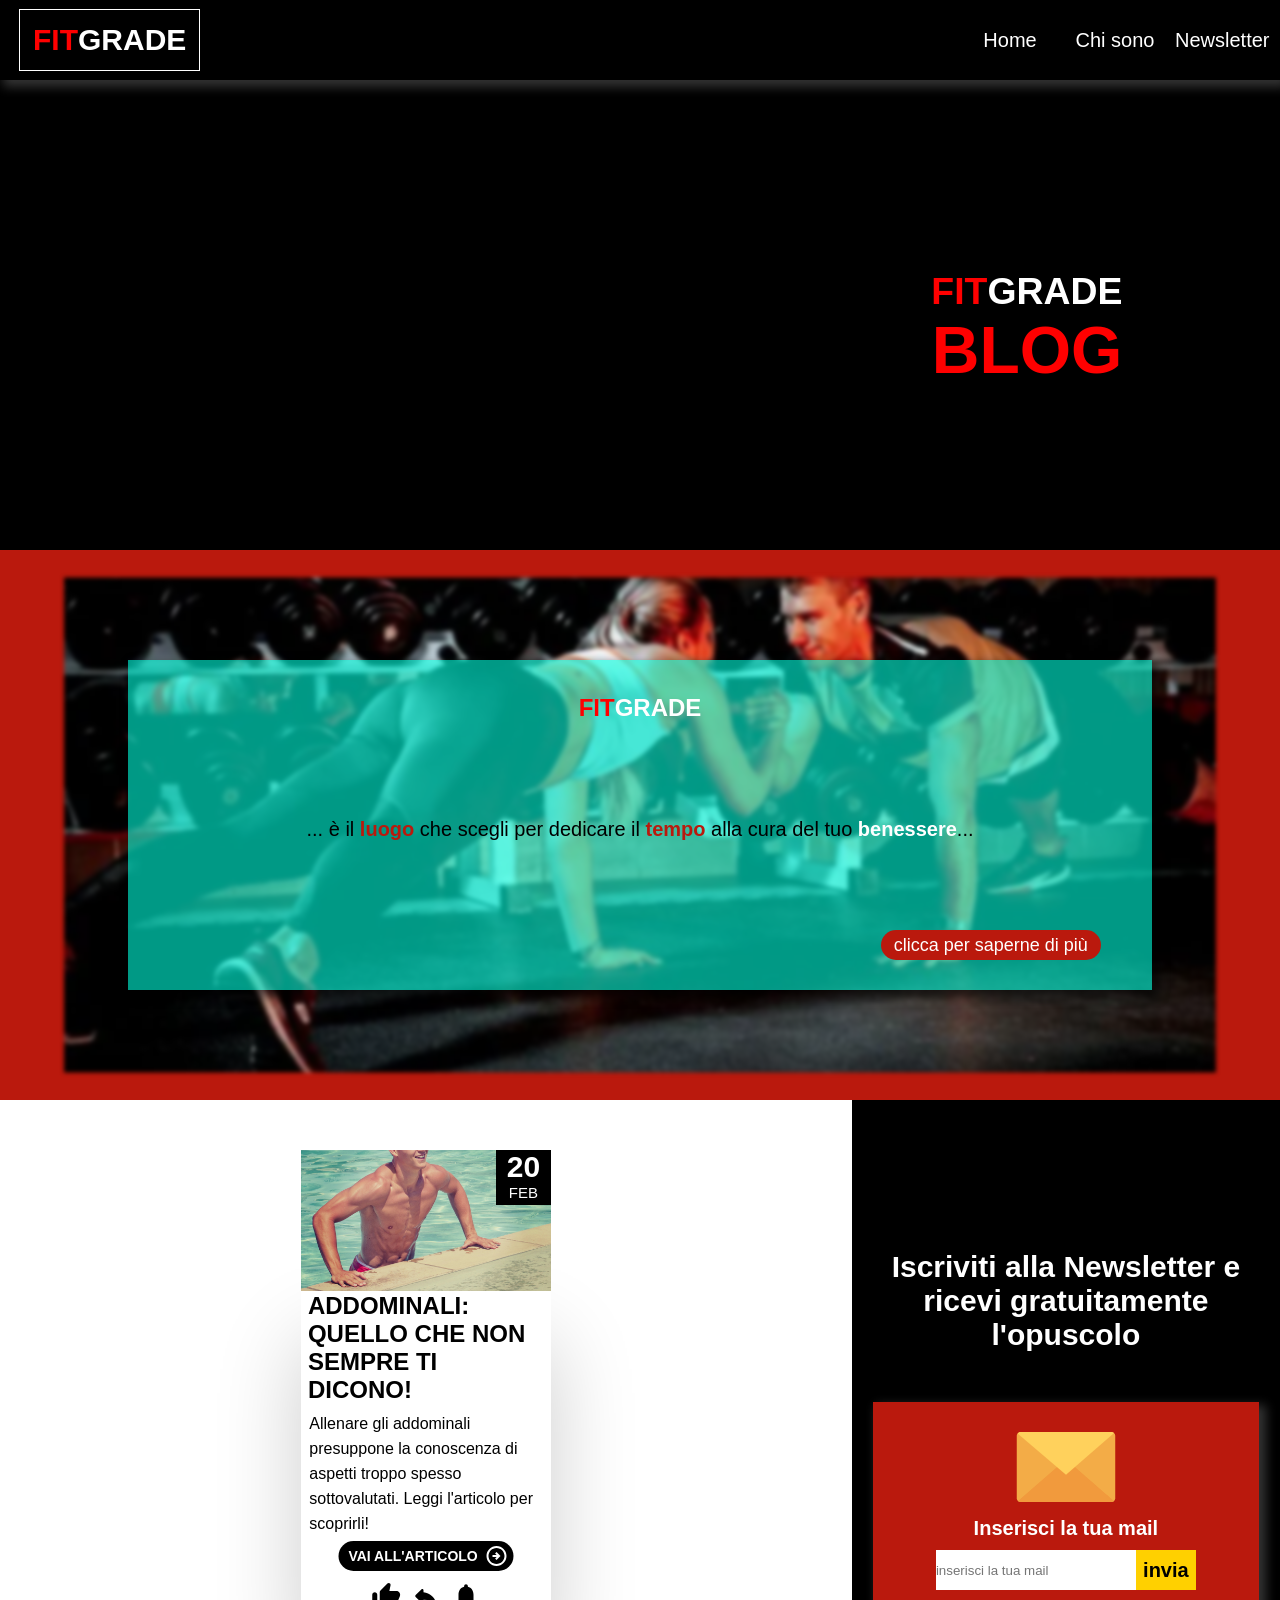
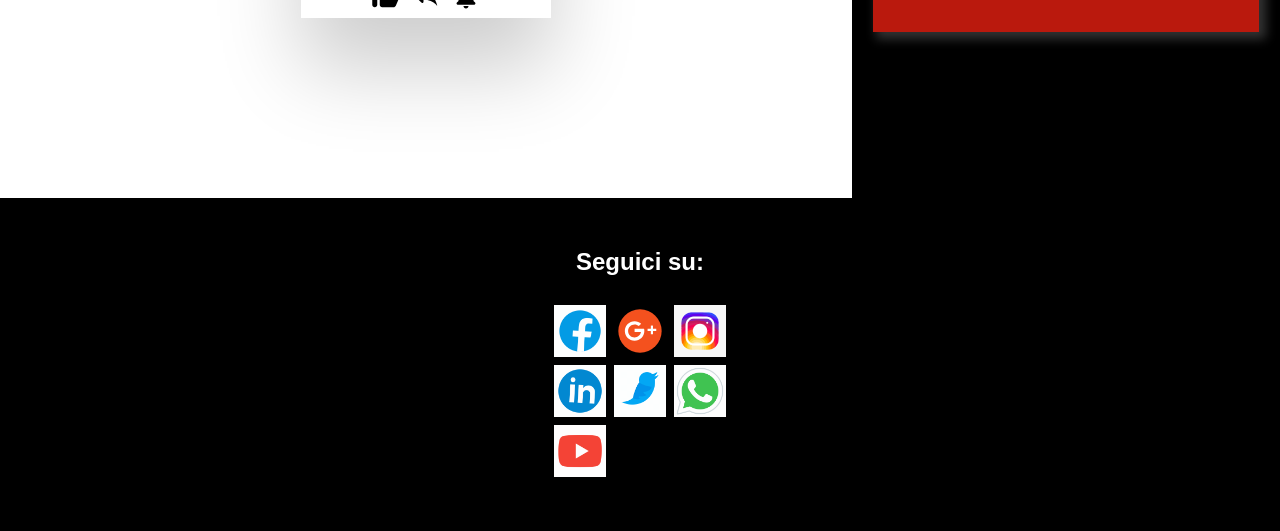
<file: index.html>
<!DOCTYPE html>
<html lang="en" dir="ltr">
  <head>
    <meta charset="utf-8">
    <link rel="stylesheet" href="css/fitnes.css">
    <link rel="stylesheet" href="css/form.css">
    <link rel="stylesheet" href="css/footer.css">
    <link rel="stylesheet" href="css/articolo.css">
    <link rel="stylesheet" href="css/menu.css">
    <link rel="stylesheet" href="css/share.css">
    <meta name="viewport" content="width=device-width, user-scalable=no,initial-scale=1.0, minimum-scale=1.0, maximum-scale=1.0">
    <title></title>
  </head>
  <body>
    <svg class="goUp" xmlns="http://www.w3.org/2000/svg" height="24px" viewBox="0 0 24 24" width="24px" fill="#000000"><path class="innerUp" d="M0 0h24v24H0V0z" fill="white"/><path d="M12 8l-6 6 1.41 1.41L12 10.83l4.59 4.58L18 14l-6-6z"/></svg>
    <nav id="naviga">
      <p id="logo"><span style="color:red;">FIT</span>GRADE</p>
      <div class="menuContainer">
        <ul id="menu">
          <a href="index.html"><li>Home</li></a>
          <a href="htmlPages/chiSono.html"><li>Chi sono</li></a>
          <a href="#"><li>Newsletter</li></a>
          <p class="spazioMenu"></p>
        </ul>
      </div>
      <svg class="close" xmlns="http://www.w3.org/2000/svg" height="24px" viewBox="0 0 24 24" width="24px" fill="#FFFFFF"><path d="M0 0h24v24H0V0z" fill="none"/><path d="M19 6.41L17.59 5 12 10.59 6.41 5 5 6.41 10.59 12 5 17.59 6.41 19 12 13.41 17.59 19 19 17.59 13.41 12 19 6.41z"/></svg>
      <svg class="openMenu" xmlns="http://www.w3.org/2000/svg" height="24px" viewBox="0 0 24 24" width="24px" fill="#FFFFFF"><path d="M0 0h24v24H0V0z" fill="none"/><path d="M3 18h18v-2H3v2zm0-5h18v-2H3v2zm0-7v2h18V6H3z"/></svg>
    </nav>

    <div class="imagineContainer">
    <!-- <img src="images/sfondo.webp" class="imaginehome" alt=""> -->
      <div class="scrittaHome">FIT<span style="color:white;">GRADE</span><br><strong class="scrittaHome2">BLOG</strong></div>
    </div>
    <div class="presentazione">
      <!-- <img src="images/sfondo.webp" alt=""> -->
      <div class="presentazioneBlur"></div>
      <div class="presentazioneOpacity"></div>
      <div class="presentazioneTesto">
        <h2><span style="color:red;">FIT</span>GRADE</h2>
        <p class="presentazioneParagrafo">... è il <strong>luogo</strong> che scegli per dedicare il <strong>tempo</strong> alla cura del tuo <strong class="strongWhite">benessere</strong>...</p>
        <a href="htmlPages/chiSono.html"><button type="button" name="">clicca per saperne di più</button></a>
      </div>
    </div>

    <div class="totale_bianco">
      <div class="contenitore_articoli">
        <div class="articolo contenitore">
          <div class="">
            <div class="articoloContenitoreInterno card rgb">
              <div class="speriamo">
                <div class="primo">
                  <div class="data">
                    <p class="giorno">20</p>
                    <p class="mese">FEB</p>
                  </div>
                  <div class="divIcone">
                    <svg class="interazioneArticoloIcona round" xmlns="http://www.w3.org/2000/svg" enable-background="new 0 0 24 24" height="24px" viewBox="0 0 24 24" width="24px" fill="#000000"><g><rect fill="none" height="24" width="24" y="0"/></g><g><g><path d="M13.12,2.06L7.58,7.6C7.21,7.97,7,8.48,7,9.01V19c0,1.1,0.9,2,2,2h9c0.8,0,1.52-0.48,1.84-1.21l3.26-7.61 C23.94,10.2,22.49,8,20.34,8h-5.65l0.95-4.58c0.1-0.5-0.05-1.01-0.41-1.37C14.64,1.47,13.7,1.47,13.12,2.06z M3,21 c1.1,0,2-0.9,2-2v-8c0-1.1-0.9-2-2-2s-2,0.9-2,2v8C1,20.1,1.9,21,3,21z"/></g></g></svg>
                    <svg class="interazioneArticoloIcona round share" xmlns="http://www.w3.org/2000/svg" height="24px" viewBox="0 0 24 24" width="24px" fill="#000000"><path d="M0 0h24v24H0V0z" fill="none"/><path d="M18 16.08c-.76 0-1.44.3-1.96.77L8.91 12.7c.05-.23.09-.46.09-.7s-.04-.47-.09-.7l7.05-4.11c.54.5 1.25.81 2.04.81 1.66 0 3-1.34 3-3s-1.34-3-3-3-3 1.34-3 3c0 .24.04.47.09.7L8.04 9.81C7.5 9.31 6.79 9 6 9c-1.66 0-3 1.34-3 3s1.34 3 3 3c.79 0 1.5-.31 2.04-.81l7.12 4.16c-.05.21-.08.43-.08.65 0 1.61 1.31 2.92 2.92 2.92s2.92-1.31 2.92-2.92c0-1.61-1.31-2.92-2.92-2.92zM18 4c.55 0 1 .45 1 1s-.45 1-1 1-1-.45-1-1 .45-1 1-1zM6 13c-.55 0-1-.45-1-1s.45-1 1-1 1 .45 1 1-.45 1-1 1zm12 7.02c-.55 0-1-.45-1-1s.45-1 1-1 1 .45 1 1-.45 1-1 1z"/></svg>
                    <!-- <svg class="interazioneArticoloIcona round"   xmlns="http://www.w3.org/2000/svg" height="24px" viewBox="0 0 24 24" width="24px" fill="#000000"><path d="M0 0h24v24H0V0z" fill="none"/><path d="M12 22c1.1 0 2-.9 2-2h-4c0 1.1.89 2 2 2zm6-6v-5c0-3.07-1.64-5.64-4.5-6.32V4c0-.83-.67-1.5-1.5-1.5s-1.5.67-1.5 1.5v.68C7.63 5.36 6 7.92 6 11v5l-1.29 1.29c-.63.63-.19 1.71.7 1.71h13.17c.89 0 1.34-1.08.71-1.71L18 16z"/></svg> -->
                  </div>
                </div>
                <div class="articoloContImg">
                  <img class="articleImg" src="images/addominale.jpg">
                  <div class="articleImg2"></div>
                </div >
              </div>
              <a href="htmlPages/article1.html">
                <div  class="descrizioneArticolo">
                  <h2>ADDOMINALI: QUELLO CHE NON SEMPRE TI DICONO!</h2>
                  <p class="content scritta">Allenare gli addominali presuppone la conoscenza
                    di aspetti troppo spesso sottovalutati. Leggi l'articolo per scoprirli!
                  </p>
                  <div class="guardami">
                    <a href="htmlPages/article1.html">VAI ALL'ARTICOLO</a>
                  </div>
                  <a href="htmlPages/article1.html">
                    <div class="sfondoLeggiArticolo">
                      <svg class="leggiArticolo" xmlns="http://www.w3.org/2000/svg" enable-background="new 0 0 24 24" height="30px" viewBox="0 0 24 24" width="30px" fill="white" ><g><rect fill="none" height="24" width="24"/></g><g><path d="M22,12c0-5.52-4.48-10-10-10C6.48,2,2,6.48,2,12s4.48,10,10,10C17.52,22,22,17.52,22,12z M4,12c0-4.42,3.58-8,8-8 c4.42,0,8,3.58,8,8s-3.58,8-8,8C7.58,20,4,16.42,4,12z M16,12l-4,4l-1.41-1.41L12.17,13H8v-2h4.17l-1.59-1.59L12,8L16,12z"/></g></svg>
                    </div>
                  </a>
                  <div class="interazioneArticolo">
                    <svg class="interazioneArticoloIcona round" xmlns="http://www.w3.org/2000/svg" enable-background="new 0 0 24 24" height="24px" viewBox="0 0 24 24" width="24px" fill="#000000"><g><rect fill="none" height="24" width="24" y="0"/></g><g><g><path d="M13.12,2.06L7.58,7.6C7.21,7.97,7,8.48,7,9.01V19c0,1.1,0.9,2,2,2h9c0.8,0,1.52-0.48,1.84-1.21l3.26-7.61 C23.94,10.2,22.49,8,20.34,8h-5.65l0.95-4.58c0.1-0.5-0.05-1.01-0.41-1.37C14.64,1.47,13.7,1.47,13.12,2.06z M3,21 c1.1,0,2-0.9,2-2v-8c0-1.1-0.9-2-2-2s-2,0.9-2,2v8C1,20.1,1.9,21,3,21z"/></g></g></svg>
                    <svg class="interazioneArticoloIcona round" xmlns="http://www.w3.org/2000/svg" height="24px" viewBox="0 0 24 24" width="24px" fill="#000000"><path d="M0 0h24v24H0V0z" fill="none"/><path d="M10 9V7.41c0-.89-1.08-1.34-1.71-.71L3.7 11.29c-.39.39-.39 1.02 0 1.41l4.59 4.59c.63.63 1.71.19 1.71-.7V14.9c5 0 8.5 1.6 11 5.1-1-5-4-10-11-11z"/></svg>
                    <svg class="interazioneArticoloIcona round"   xmlns="http://www.w3.org/2000/svg" height="24px" viewBox="0 0 24 24" width="24px" fill="#000000"><path d="M0 0h24v24H0V0z" fill="none"/><path d="M12 22c1.1 0 2-.9 2-2h-4c0 1.1.89 2 2 2zm6-6v-5c0-3.07-1.64-5.64-4.5-6.32V4c0-.83-.67-1.5-1.5-1.5s-1.5.67-1.5 1.5v.68C7.63 5.36 6 7.92 6 11v5l-1.29 1.29c-.63.63-.19 1.71.7 1.71h13.17c.89 0 1.34-1.08.71-1.71L18 16z"/></svg>
                  </div>
                </div>
              </a>
            <!--fine articoloContenitoreInterno card rgb -->
            </div>
          <!--fine class="" -->
          </div>
        <!--fine articolo contenitore -->
        </div>
      <!--fine contenitore_articoli -->
      </div>

      <form method="post" onsubmit="sendEmail(); reset(); return false;" class="contattami" action="index.html" method="post">
        <div class="insideContattami">
          <h1 class="testo1Contattati">Iscriviti alla Newsletter e ricevi gratuitamente l'opuscolo</h1>
          <section class="emailSection">
            <img src="svg/form/mail.svg" class="emailIcon" alt="">
            <p class="testoInserisci" >Inserisci la tua mail</p>
            <div class="mailContainer">
            <div class="mailDiv">
              <input type="email" class="emailUser" name="" value="" placeholder="inserisci la tua mail">
              <div class="emailSubmit" >invia</div>
            </div>
            </div>
          </section>
        </div>
      </form>
    <!-- fine totale_bianco -->
    </div>

    <div class="last">
      <div class="scrittaSocial">Seguici su:</div>
      <!-- class="icon" -->
      <div class="contattiSocial">
        <img src="gif/fb.gif" class="icon" alt="">
        <img src="gif/gplus.svg" class="icon" alt="">
        <img src="gif/insta.gif" class="icon" alt="">
        <img src="gif/link.gif" class="icon" alt="">
        <img src="gif/twit.gif" class="icon" alt="">
        <img src="gif/whatz.gif" class="icon" alt="">
        <img src="gif/youtube.gif" class="icon" alt="">
      </div>
    </div>

    <div class="shareAll">
      <div class="sharePage"></div>
      <div class="shareMeDiv">
        <svg class="closeShare" xmlns="http://www.w3.org/2000/svg" height="24px" viewBox="0 0 24 24" width="24px" fill="#FFFFFF"><path d="M0 0h24v24H0V0z" fill="none"/><path d="M19 6.41L17.59 5 12 10.59 6.41 5 5 6.41 10.59 12 5 17.59 6.41 19 12 13.41 17.59 19 19 17.59 13.41 12 19 6.41z"/></svg>
        <div class="shareIconsDiv">
          <a href="whatsapp://send?text=https://luigi868686.github.io/sito/htmlPages/article1.html" data-action="share/whatsapp/share">
            <img src="gif/whatz.gif" class="iconShare whatzup" alt="">
          </a>
          <a href="https://t.me/share/url?url=https://luigi868686.github.io/sito/htmlPages/article1.html&text">
            <img src="gif/telegram.gif" class="iconShare telegram" alt="">
          </a>
          <img src="gif/fb.gif" class="iconShare fb" alt="">
          <div class="fb-share-button iconShare fb"
          data-href="https://www.your-domain.com/your-page.html"
          data-layout="button_count">
          </div>
        </div>
        <p class="linkUrl">https://luigi868686.github.io/sito/htmlPages/article1.html</p>
      </div>
    </div>

    <script type="text/javascript" src="js/file.js"></script>
    <script type="text/javascript" src="js/card.js"></script>
  </body>
</html>
</file>
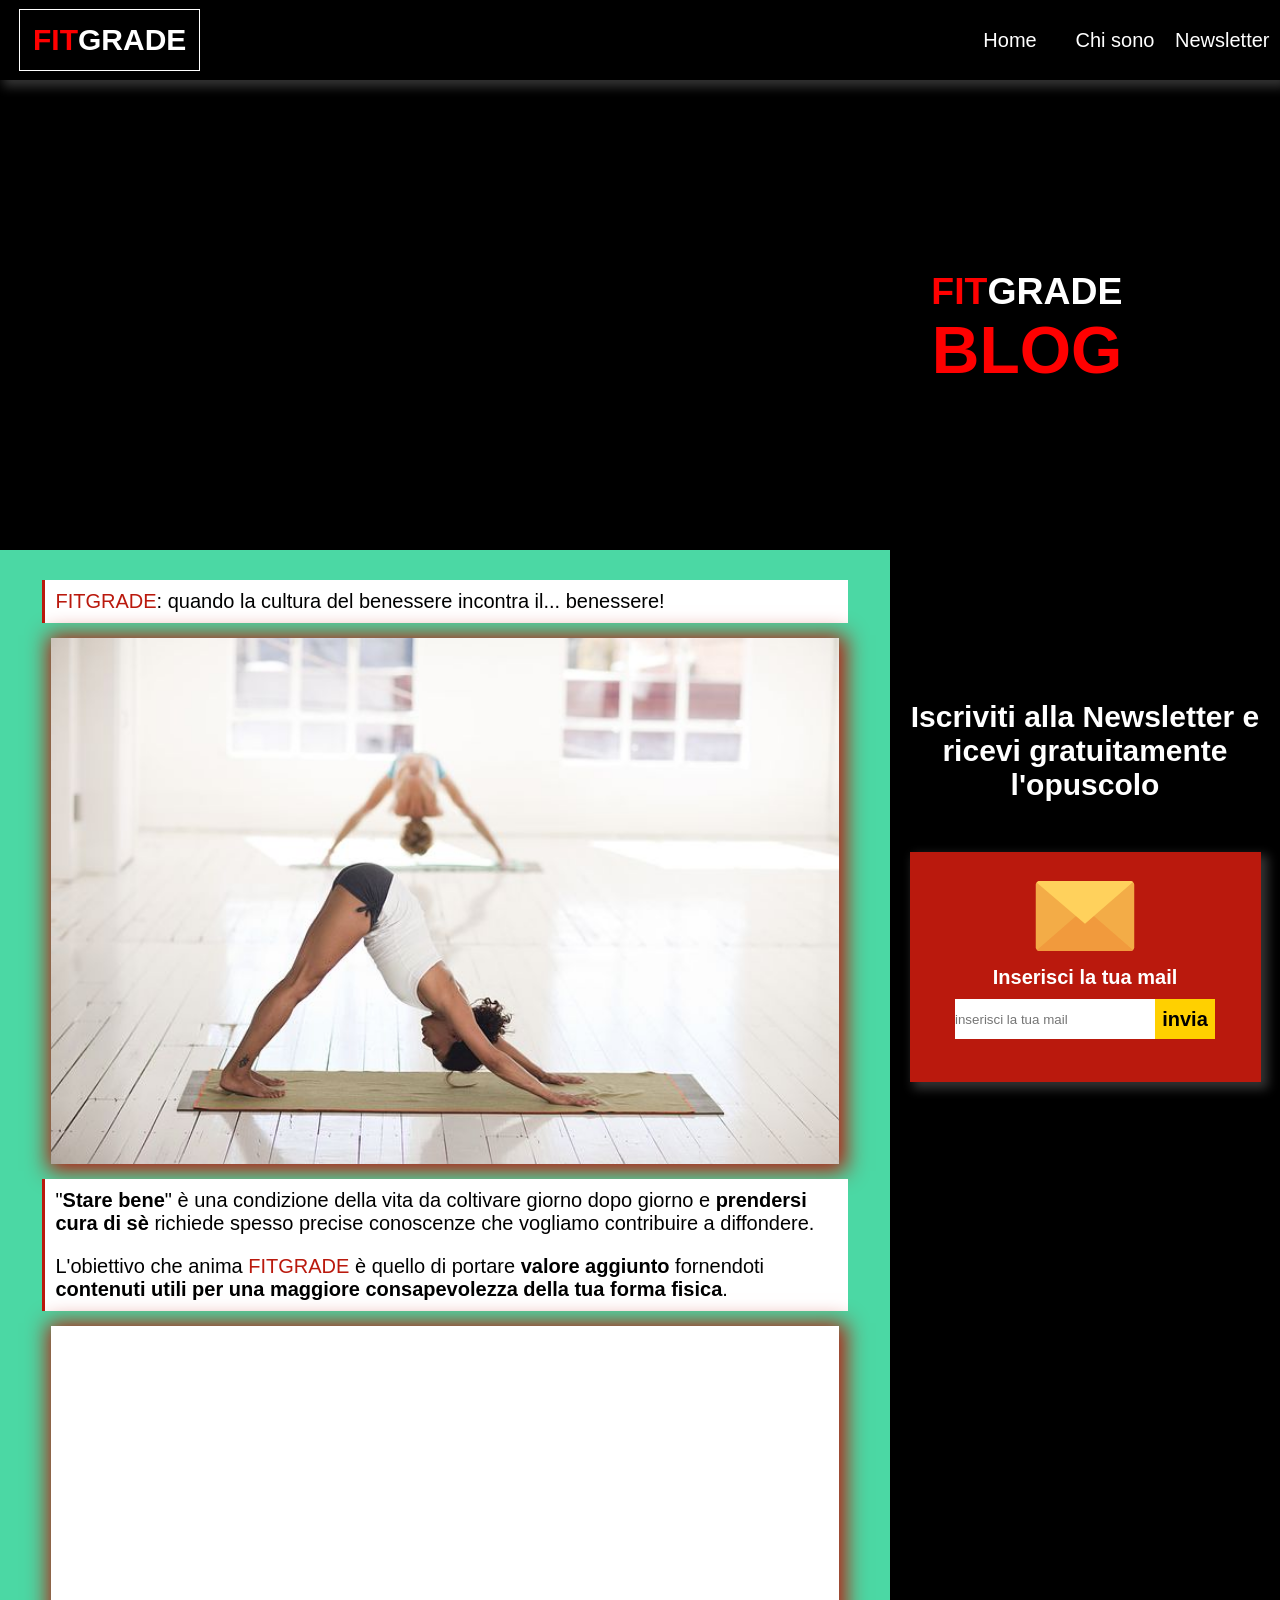
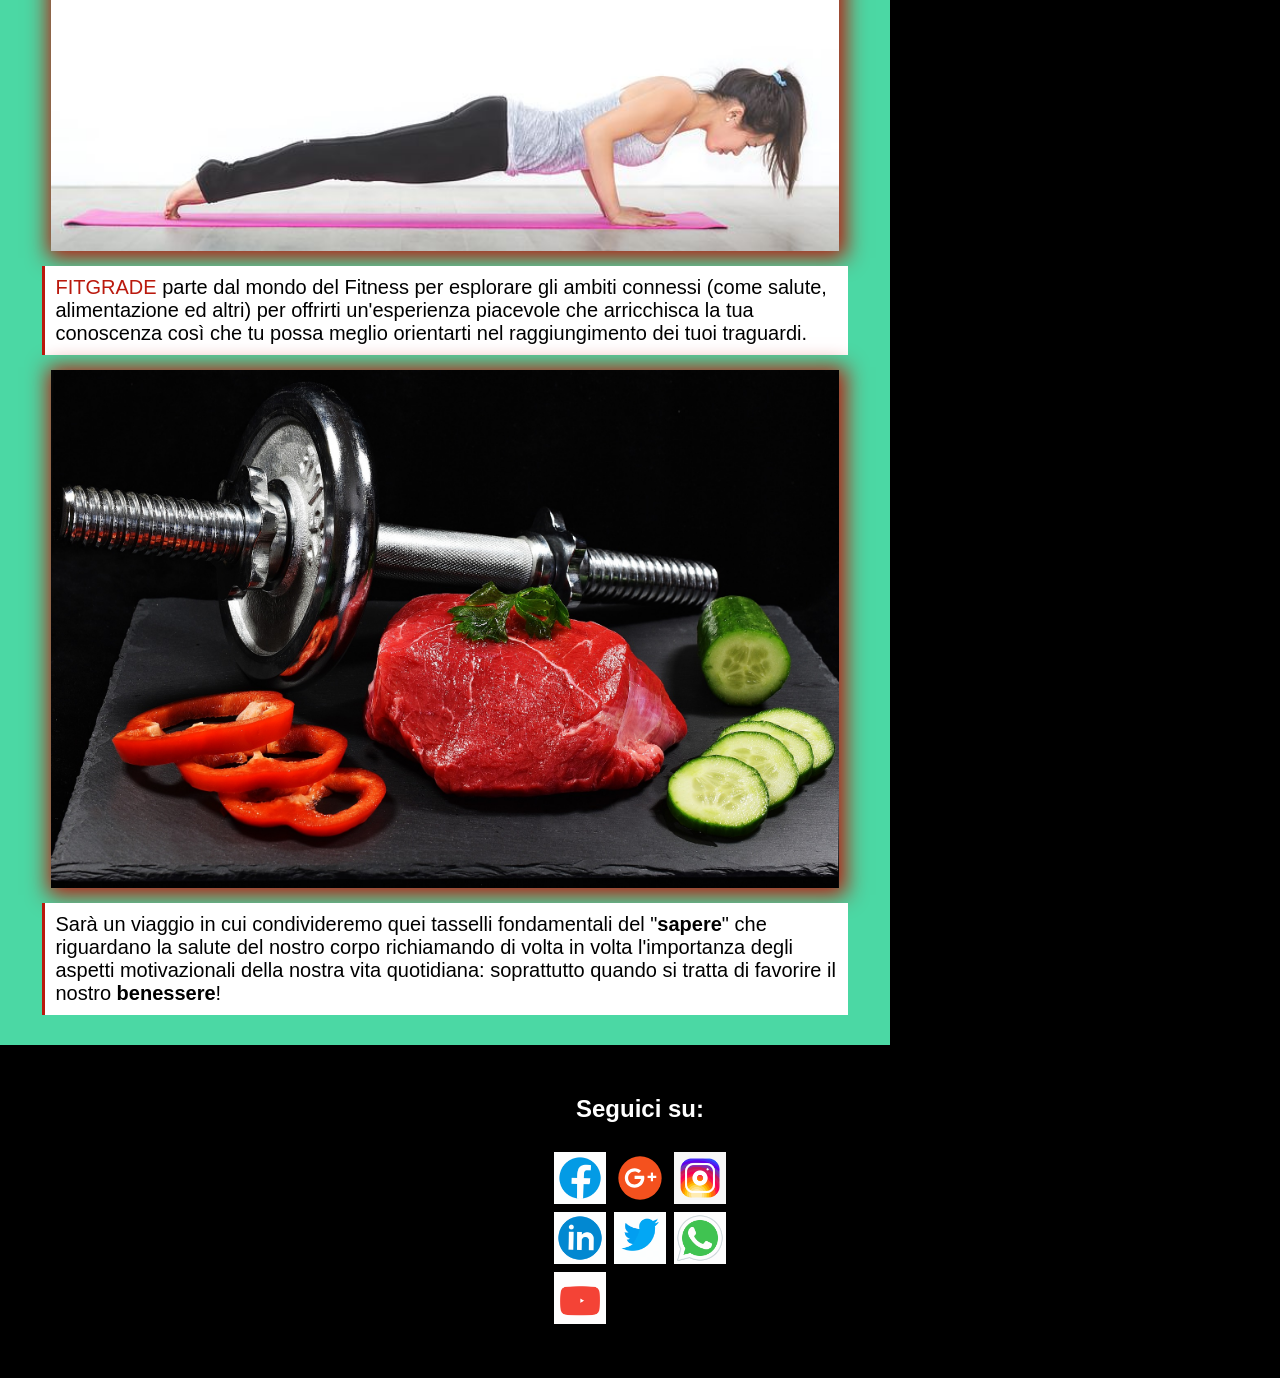
<file: htmlPages/chiSono.html>
<!DOCTYPE html>
<html lang="en" dir="ltr">
  <head>
    <meta charset="utf-8">
    <link rel="stylesheet" href="../css/fitnes.css">
    <link rel="stylesheet" href="../css/form.css">
    <link rel="stylesheet" href="../css/footer.css">
    <link rel="stylesheet" href="../css/articolo.css">
    <link rel="stylesheet" href="../css/menu.css">
    <link rel="stylesheet" href="../css/share.css">
    <link rel="stylesheet" href="../css/chiSono.css">

    <meta name="viewport" content="width=device-width, user-scalable=no,initial-scale=1.0, minimum-scale=1.0, maximum-scale=1.0">
    <title></title>
  </head>
  <body>
    <svg class="goUp" xmlns="http://www.w3.org/2000/svg" height="24px" viewBox="0 0 24 24" width="24px" fill="#000000"><path class="innerUp" d="M0 0h24v24H0V0z" fill="white"/><path d="M12 8l-6 6 1.41 1.41L12 10.83l4.59 4.58L18 14l-6-6z"/></svg>
    <nav id="naviga">

      <a href="../index.html" id="logo"> <p >  <span style="color:red;">FIT</span>GRADE</p></a>
      <div class="menuContainer">
        <ul id="menu">
          <a href="../index.html"><li>Home</li></a>
          <a href="#"><li>Chi sono</li></a>
          <a href="#"><li>Newsletter</li></a>
          <p class="spazioMenu"></p>
        </ul>
      </div>
      <svg class="close" xmlns="http://www.w3.org/2000/svg" height="24px" viewBox="0 0 24 24" width="24px" fill="#FFFFFF"><path d="M0 0h24v24H0V0z" fill="none"/><path d="M19 6.41L17.59 5 12 10.59 6.41 5 5 6.41 10.59 12 5 17.59 6.41 19 12 13.41 17.59 19 19 17.59 13.41 12 19 6.41z"/></svg>
      <svg class="openMenu" xmlns="http://www.w3.org/2000/svg" height="24px" viewBox="0 0 24 24" width="24px" fill="#FFFFFF"><path d="M0 0h24v24H0V0z" fill="none"/><path d="M3 18h18v-2H3v2zm0-5h18v-2H3v2zm0-7v2h18V6H3z"/></svg>
    </nav>

    <div class="imagineContainer">
    <!-- <img src="images/sfondo.webp" class="imaginehome" alt=""> -->
      <div class="scrittaHome">FIT<span style="color:white;">GRADE</span><br><strong class="scrittaHome2">BLOG</strong></div>
    </div>


    <div class="totale_bianco">
      <div class="chiSonoContenitore">
        <div class="chiSono">
          <p><span style="color:rgb(186, 25, 13);">FITGRADE</span>: quando la cultura del benessere incontra il... benessere!</p>
          <img src="../images/img_art/b.jpg" alt="">
          <p>"<strong>Stare bene</strong>" è una condizione della vita da coltivare giorno dopo giorno e <strong>prendersi cura di sè</strong> richiede spesso precise conoscenze che vogliamo contribuire a diffondere.</p>
          <p>L'obiettivo che anima <span style="color:rgb(186, 25, 13);">FITGRADE</span> è quello di portare <strong>valore aggiunto</strong> fornendoti <strong>contenuti utili per una maggiore consapevolezza della tua forma fisica</strong>.</p>
          <img src="../images/img_art/f.jpg" alt="">
          <p><span style="color:rgb(186, 25, 13);">FITGRADE</span> parte dal mondo del Fitness per esplorare gli ambiti connessi (come salute, alimentazione ed altri) per offrirti un'esperienza piacevole che arricchisca la tua conoscenza così che tu possa meglio orientarti nel raggiungimento dei tuoi traguardi.</p>
          <img src="../images/img_art/alimentazione.jpg" alt="">
          <p>Sarà un viaggio in cui condivideremo quei tasselli fondamentali del "<strong>sapere</strong>" che riguardano la salute del nostro corpo richiamando di volta in volta l'importanza degli aspetti motivazionali della nostra vita quotidiana: soprattutto quando si tratta di favorire il nostro <strong>benessere</strong>!</p>

        <!--fine articolo contenitore -->
        </div>
      <!--fine contenitore_articoli -->
      </div>

      <form method="post" onsubmit="sendEmail(); reset(); return false;" class="contattami" action="index.html" method="post">
        <div class="insideContattami">
          <h1 class="testo1Contattati">Iscriviti alla Newsletter e ricevi gratuitamente l'opuscolo</h1>
          <section class="emailSection">
            <img src="../svg/form/mail.svg" class="emailIcon" alt="">
            <p class="testoInserisci" >Inserisci la tua mail</p>
            <div class="mailContainer">
            <div class="mailDiv">
              <input type="email" class="emailUser" name="" value="" placeholder="inserisci la tua mail">
              <div class="emailSubmit" >invia</div>
            </div>
            </div>
          </section>
        </div>
      </form>
    <!-- fine totale_bianco -->
    </div>

    <div class="last">
      <div class="scrittaSocial">Seguici su:</div>
      <!-- class="icon" -->
      <div class="contattiSocial">
        <img src="../gif/fb.gif" class="icon" alt="">
        <img src="../gif/gplus.svg" class="icon" alt="">
        <img src="../gif/insta.gif" class="icon" alt="">
        <img src="../gif/link.gif" class="icon" alt="">
        <img src="../gif/twit.gif" class="icon" alt="">
        <img src="../gif/whatz.gif" class="icon" alt="">
        <img src="../gif/youtube.gif" class="icon" alt="">
      </div>
    </div>

    <div class="shareAll">
      <div class="sharePage"></div>
      <div class="shareMeDiv">
        <svg class="closeShare" xmlns="http://www.w3.org/2000/svg" height="24px" viewBox="0 0 24 24" width="24px" fill="#FFFFFF"><path d="M0 0h24v24H0V0z" fill="none"/><path d="M19 6.41L17.59 5 12 10.59 6.41 5 5 6.41 10.59 12 5 17.59 6.41 19 12 13.41 17.59 19 19 17.59 13.41 12 19 6.41z"/></svg>
        <div class="shareIconsDiv">
          <a href="whatsapp://send?text=https://luigi868686.github.io/sito/htmlPages/article1.html" data-action="share/whatsapp/share">
            <img src="../gif/whatz.gif" class="iconShare whatzup" alt="">
          </a>
          <a href="https://t.me/share/url?url=https://luigi868686.github.io/sito/htmlPages/article1.html&text">
            <img src="../gif/telegram.gif" class="iconShare telegram" alt="">
          </a>
          <img src="../gif/fb.gif" class="iconShare fb" alt="">
          <div class="fb-share-button iconShare fb"
          data-href="https://www.your-domain.com/your-page.html"
          data-layout="button_count">
          </div>
        </div>
        <p class="linkUrl">https://luigi868686.github.io/sito/htmlPages/article1.html</p>
      </div>
    </div>

    <script type="text/javascript" src="../js/file.js"></script>
    <script type="text/javascript" src="../js/card.js"></script>
  </body>
</html>
</file>
<file: css/fitnes.css>
* {
  padding: 0px;
  margin: 0px;
  box-sizing: border-box;
}

body {
  background: white;
  font-family: 'Montserrat', sans-serif;
}

.imagineContainer {
  position: relative;
  width:100%;
  height:550px;
  overflow: hidden;
  top:0;
  z-index: -1;
  background: black;
}

.imaginehome {
  width: 100%;
  position: fixed;
  top: 80px;
  filter: blur(2px);
}

.presentazione{
  background-color: rgb(186, 25, 13);
  height:550px;
  padding: 40px;
  position: relative;
  display: flex;
  flex-wrap: wrap;
  align-content: center;
  justify-content: center;
}

.presentazioneBlur{
  background-image: url("../images/sfondo.webp");
  background-size: cover;
  background-repeat: no-repeat;
  background-position: center;
  width: 90%;
  height: 90%;
  position: absolute;
  top: 50%;
  transform: translateY(-50%);
  filter: blur(2px);

}

.presentazioneOpacity{
  position: absolute;
  top: 50%;
  left:50%;
  transform: translate(-50%, -50%);
  width: 80%;
  height: 60%;
  background: #00ffde;
  opacity: 0.6;
  box-shadow: 5px 5px 10px 2px black;

}

.presentazioneTesto{
  width: 80%;
  height: 60%;
  position: relative;
  display:flex;
  flex-wrap: wrap;
  justify-content: center;
}

.presentazioneTesto h2{
margin-top: 10px;
color: white;

}

.presentazioneParagrafo{
  width: 100%;
  font-size: 20px;
  line-height: 30px;
  margin-bottom: 30px;
  color: black;
  z-index: 3;
  text-align: center;
}

.presentazioneParagrafo strong{
  color: rgb(186, 25, 13);
}

.presentazioneParagrafo .strongWhite{
  color: white;
}

.presentazione button {
  position: absolute;
  right: 2%;
  bottom: 2%;
  width: 220px;
  height: 30px;
  background-color: rgb(186, 25, 13);
  border:none;
  border-radius:20px;
  font-size: 18px;
  color: white;
  z-index: +2;
  cursor: pointer;
}

.totale_bianco {
  display: flex;
  flex-wrap: nowrap;
  z-index: 1;
}

/* un indizio??????? */
.a {
  display: none;
}



.bene {
  position: absolute;
  margin-top: 200px;
  margin-left: 50px;
  width:70px;
  border-radius: 50%;
}

.bene1 {
  margin-top: 300px;
  margin-left: 50px;
}

.bene2 {
  margin-top: 200px;
  margin-left: 50px;
}


.bene4 {
  margin-top: 100px;
  margin-left: 50px;
}

.scrittaHome{
  position: absolute;
  top:50%;
  right: 13%;
  transform: scale(0.01);
  font-size: 34px;
  font-weight: normal;
  color: red;
  text-align:right;
  cursor: pointer;
  font-weight: bold;
}

.scrittaHome2{
  font-size: 60px;
}

.scrittaHome:hover {
  color:red;
}

.goUp {
transform: scale(2);
border-radius: 50%;
position: sticky;
/* right: 400px; */
top:90%;
left:90%;
box-shadow: none;
z-index: 1000;
border: .5px solid white;
/* il display è none perchè viene cambiato da JS */
fill:white;
}

.innerUp {
  fill:rgb(186, 25, 13);
}



html {
  scroll-behavior: smooth;
}


/* solo per contenitore_bianco */
@media (min-width:0px) and (max-width:699px){
  .totale_bianco {
    display: flex;
    flex-wrap: wrap;
    z-index: 1;
  }
}


@media (min-width:425px) and (max-width:480px) {

  .scrittaHome{
    transform: scale(0.01);
    font-size: 5.2vw;
  }

  .scrittaHome2{
    font-size: 10vw;
  }

  .goUp {
  transform: scale(2);
  left: 89%;
  top:90%;
  /* il display è none perchè viene cambiato da JS */
  }
}

/* ultimo media a 400 */

@media (min-width:0px) and (max-width:424px)  {

  .scrittaHome{
    transform: scale(0.01);
    font-size: 5.2vw;
  }

  .scrittaHome2{
    font-size: 10vw;
  }

  .goUp {
  transform: scale(2);
  left: 89%;
  top:90%;
  /* il display è none perchè viene cambiato da JS */
  }
}


/* MEDIA PARTICOLARI: */


/* 1) INIZIO MEDIA PER L'IMMAGINE HOME */
@media (min-width:600px) and (max-width:829px) {
  .imagineContainer {
    position: relative;
    width:100%;
    height:550px;
    overflow: hidden;
    top:0;
    z-index: -1;
  }
}


@media (min-width:0px) and (max-width:424px)  {

  .imagineContainer {
    height: 405px;
  }
  .presentazione{
    height:400px;
  }

  .presentazione button {
    right: 50%;
    transform: translate(50%);

  }
}
/* 1) FINE MEDIA PER L'IMMAGINE HOME */
</file>
<file: css/form.css>
.contattami {
  display: flex;
  flex-wrap: wrap;
  background: black;
  justify-content: center;
  align-items:flex-start;
}

.insideContattami{
  display: flex;
  flex-wrap: wrap;
  align-items: center;
  justify-content: center;
  position: sticky;
  top:0px;
}

.testo1Contattati {
  font-size: 30px;
  /* INSERENDO IL 400PX IL DIV RESTA COSI LARGO nell'elemento
   flex fino a quando non gli dico di essere diversamente */
  width: 390px;
  text-align: center;
  color: white;
  margin-top: 150px;
  top:150px;
  /* shorthand padding: il primo è
  per top e bottom, il secondo
  è per left and right */
  padding: 0px 20px;
}


.emailSection{
  width: 90%;
  margin-top: 50px;
  height: 230px;
  background: rgb(186, 25, 13);
  box-shadow: 5px 5px 10px 2px #333333;
}

.emailIcon {
  display: block;
  margin-left: auto;
  margin-right: auto;
  margin-top: 4%;
}

.mailContainer {
  display: block;
  margin-left: auto;
  margin-right: auto;
  margin-top: 10px;
}

.mailDiv {
  display: flex;
  justify-content: center;
}

.testoInserisci {
  display: block;
  margin-left: auto;
  margin-right: auto;
  color:white;
  text-align: center;
  font-weight: bold;
  font-size: 20px;
}

.emailUser {
  border: none;
  height: 40px;
  width: 200px;
}

.emailSubmit {
font-size: 20px;
font-weight: bold;
background: #ffd000;
color: black;
border:none;
width: 60px;
line-height: 40px;
text-align: center;
}

@media (min-width:585) and (max-width:950px) {
  .testo1Contattati {
    width: 100%;
  }
}
</file>
<file: css/footer.css>
.last {
  background: rgb(183 65 71);
  background: black;
  /* height:300px; */
  display: flex;
  flex-wrap: wrap;
  align-items: center;
  justify-content: center;
  align-content: center;
  padding-top: 50px;
  padding-bottom: 50px;
  padding-left: 50px;
  padding-right: 50px;
  }

  .scrittaSocial {
    color:white;
    width: 100%;
    text-align: center;
    font-size: 1.5em;
    font-weight: bolder;
    margin-bottom: 25px;
  }

  .contattiSocial {
    width:180px;
    display: flex;
    flex-wrap: wrap;
    justify-content: space-between;
  }

  .icon {
    /* margin-top: 100px;
    margin-left: 100px; */
    width: 60px;
    height: 60px;
    border: 4px solid black;
    /* box-shadow: inset 10px 10px 5px #dedede; */
  }
</file>
<file: css/articolo.css>
.divIcone{
  display: none;
}
.contenitore_articoli {
  width: 100%;
  height: 100%;
  display: flex;
  flex-wrap: wrap;
  justify-content:space-around;
  padding-bottom: 100px;
  padding-top: 50px;
  padding-left:min(25px);
  /* background-image: url(../images/sfondo3.jpg); */
  background-repeat: round;
}

.articolo {
  width: 25%;
  min-width: 250px;
  margin-bottom: 80px;
  position: relative;
  transform: scale(1);
  transition: 0.5s;
  margin-right: min(25px);
  perspective: 1000px;
  perspective-origin: top;
}

.articolo:hover{
  transform: scale(1.02);
  transition: 0.5s ease-in-out;
}

.articolo:hover .mese{
  /* color: red; */
}

.articolo:hover .giorno{
  /* color: red; */
}

.articoloContenitoreInterno {
  display: block;
  justify-content:space-around;
  position: relative;
  transform-style: preserve-3d;
  justify-content: center;
  /* box-shadow: 0 8px 32px 0 rgba(0,0,0,0.3); */
  /* border: 1px solid rgba(255,255,255,0.18); */
  transform-style: preserve-3d;
}

.articoloContenitoreInterno:hover {
  box-shadow: 5px 5px 10px 2px #333333;
}

.guardami:hover .articoloContenitoreInterno {
  box-shadow: 5px 5px 10px 2px #333333 !important;
}

.articoloContenitoreInterno:hover .articleImg{
  transform: scale(1.2);
  transform-origin: top;
}

.articleImg2{
  display:none;
}

.articoloContenitoreInterno:hover .articleImg2{
  transform: scale(1.2);
}


.articoloContImg {
  overflow: hidden;
  line-height:0px;
  position: relative;
}

.articleImg, .articleImg2 {
  transition: 1s linear;
  width: 100%;
  cursor: pointer;
  transform-origin: top;
}



.data {
  width: 55px;
  height: 55px;
  background: black;
  position: absolute;
  right: 0px;
  top: 0px;
  z-index: 1;
  /* transform: translateZ(30px); */
  /* margin-top: 1px solid black; */
  cursor:default;
  user-select: none;
}

.mese {
  text-align: center;
  font-size: 15px;
  text-align: center;
  font-weight: normal;
  color: white;
}

.giorno {
  font-size: 30px;
  color:white;
  text-align: center;
  font-weight: bolder;
}

.interazioneArticolo {
  width: 100%;
  padding-top: 10px;
  top:20%;
  right: 0;
  z-index: 1;
  color:white;
  cursor: pointer;
  user-select: none;
  /* l'animazione ei non esiste. E' uno stratagemma
  vai a vedere l'animazione --variabile */
  display: flex;
  flex-wrap: wrap;
  align-items: center;
  justify-content: center;
}


.interazioneArticolo:hover {
  /* background: black; */
}

.articolo:hover .interazioneArticolo{
  animation: ruotaInterazione 5s ease-in-out infinite;
}

@keyframes ruotaInterazione {
  0% {transform:   rotate(1.5deg);}
  20% {transform:  rotate(-1.5deg);}
  40% {transform:  rotate(1.5deg);}
  60% {transform:  rotate(-1.5deg);}
  90% {transform:  rotate(0deg);}
}

.interazioneArticoloIcona{
  margin-bottom: 6px;
  margin-left: 5px;
  margin-right: 5px;
  fill: black;
}

.interazioneArticoloIcona:hover{
fill:rgb(186, 25, 13);
}

.interazioneArticoloIcona:active{
  /* transform: translateY(4px) !important; */
  fill: blue !important;
}

.descrizioneArticolo {
  background: rgba(255,255,255,0.60);
  border: 1px solid white;
  box-shadow: 0 50px 80px 0 rgba(0,0,0,0.2);
}

.articolo h2 {
  /* height: 55px;
  line-height: 55px; */
  width: 100%;
  text-align: left;
  font-size: 1.5em;
  padding-left: 6px;
  padding-right: 6px;
  font-weight:bolder;
  background: rgba(255,255,255,1);
  color: black;
  cursor: pointer;
  user-select: none;
}

.articolo a {
  text-decoration: none;
  color:black;
  width: 100%;

}

.articolo:hover h2 a {
  color:rgb(186, 25, 13);
}

   h2:active a{
  color:rgb(186, 25, 13);
}

.content {
  width: 100%;
  padding: 3% 3% 2% 3%;
  font-size: 1em;
  font-weight: normal;
  color: black;
  transform-style: preserve-3d;
  text-align: left;
  line-height: 25px;
  perspective-origin: top;
}

.enterArticle {
  height: 100px;
  background: green;
}

.guardami {
  position: relative;
  height: 30px;
  color:white;
  font-size: 14px;
  font-weight: bold;
  text-align: left;
  width: 175px;
  background-color: black;
  /* devo impostare il seguente marin-right perchè altrimenti per questa larghezza screen non mi fa centrare */
  line-height: 30px;
  border-radius: 20px;
  cursor: pointer;
  user-select: none;
  padding-left: 10px;
  padding-right: 10px;
  /* transform: translateZ(20px) ; */
  margin-top: 0px;
  z-index: 1;
  left:50%;
  transform:translateX(-50%);
}

.leggiArticolo{
  display: none;
}


.guardami a {
  color:white;
}

/* .guardami:hover {
  color:white;
  background: black !important;
} */

.guardami:active {
  /* in pratica sto inserendo una animaizone
  perchè già in .guardami c'è una animazione.
  Quindi va in conflitto se qui non metto un'altra
  che interrompe l'altra. */
  animation: animazioneInesistente 1s ease-in-out !important;
/* allora: facendo un po di prove ho visto che
il transform è agià applicato altrove. In particolare
c'è un -50% in guardami per allineare alla metà del contattamiContainer(vedi sito).
quaindi dovendo giocare con le percentuali dopo varie prove
ho visto che il vaolre -15px dà lo stesso risultato di un click. */
  transform: translateX(-50%) translateY(5px) !important;
  color:rgb(186, 25, 13);
}


.articolo:hover .guardami {
  /* per vedere l'animazione "ruota" vedi il keyframe ruota */
  animation: ruota 5s ease-in-out infinite;
  box-shadow: 5px 5px 10px 2px #333333;
}

@keyframes ruota {
  /* questo si applica alla rotazione del pulsante
  "vai all'altricolo". Quindi se ci sono variazioni
  nel transform:translate allora vanno messe anche
  qui dentro. */
  0% {transform: translateX(-50%) rotate(1.5deg);}
  20% {transform: translateX(-50%) rotate(-1.5deg);}
  40% {transform: translateX(-50%) rotate(1.5deg);}
  60% {transform: translateX(-50%) rotate(-1.5deg);}
  90% {transform: translateX(-50%) rotate(0deg);}
}

.articolo:hover .guardami:after {
  animation: look 1.1s ease-in-out infinite;
}

.articolo:active .guardami:after {
  animation-play-state: paused;
}

.articolo:active .guardami {
  animation-play-state: paused;
}

 .guardami:after {
  content:" ";
  /* background: url(svg/arrowCircleRight.svg); */
  background: url(../svg/arrowCircleRight.svg) no-repeat center center;
  /* display: block; */
  width:30px;
  height: 30px;
  position: absolute;
  top: 0px;
  right:2px;
  z-index: 1;
  /* a questa animazione abbiamo dato una variabile
  afterback ....quando quindi la reimposto altrove
  ecco che viene presa e quinid nonviene eseguita
  quella che viene definite dopo la virgola. per vedere
  vai alle classi dove è inserita afterback. Invece
  l'animazione "ei" non esiste e quindi non verrà mai eseguita */
  animation: var(--afterBack , ei 1.1s ease-in-out infinite);
}



.nnn{
  /* questa è richiamata dal js
  e assegna la classe a guardami. Si riferisce
  al boxshadow di guardami che compare man mano che si
  scrolla. AAA nella transition ho rispecificato il
  box-shadow perchè la transazione in secondi
  si applicava anche agli altri effetti della clsasse
  importante di "guardami" come l'hover */
  box-shadow: 5px 5px 10px 2px #333333;
  transition: box-shadow 1s ease-in-out;
}

.ooo {
  /* background: red; */
  /* animation: ioo 4s ease-in-out infinite !important; */
}


.round{
  /* border: 2.5px solid white; */
  fill: black;
  width:30px;
  height: 30px;
}

.round:active {
  fill:blue;
}

.space {
  cursor: copy;
  background: orange;
  padding-top: 10px;
  transform-style: preserve-3d;
}



@keyframes ioo {
  /* ho inserito anche qui il translate avendolo nel
  corpo della classe principale */
  0% {transform: translateY(-50%) rotate(1.5deg);}
  20% {transform: translateY(-50%)rotate(-1.5deg);}
  40% {transform: translateY(-50%)rotate(1.5deg);}
  60% {transform: translateY(-50%)rotate(-1.5deg);}
  90% {transform: translateY(-50%) rotate(1.5deg);}
}




@keyframes translaPulsante {
  50% {transform: translateX(-7px);}
}

@keyframes look {
  50% {transform: translateX(-7px);}
}








@media (min-width:980px) and (max-width:1230px) {

  .contenitore_articoli {
    width: 60%;
    justify-content: space-around;
  }

  .articolo {
    width: 25%;
    min-width: 250px;
    margin-bottom: 80px;
    position: relative;
    transform: scale(1);
    transition: 0.5s;
    margin-right: min(35px);
  }

  .contattami {
width:40%;
  }
}

@media (min-width:700px) and (max-width:979px) {

  .contenitore_articoli {
    width: 70%;
    justify-content: space-around;
  }
}

/* @media (min-width:650px) and (max-width:849px) {

  .contenitore_articoli {
    width: 50%;
    justify-content: space-around;
  }

} */

@media (min-width:585px) and (max-width:699px) {

  .contenitore_articoli {
    width: 100%;
  }

  .contattami {
width:100%;
  }

  .testo1Contattati {
  margin-top: 50px;
  }
}

/* visualizzazione cellulare telefonino mobile */
@media (min-width:0px) and (max-width:584px) {



  .contenitore_articoli {
    width: 100%;
    height: 100%;
    display: flex;
    flex-wrap: wrap;
    justify-content:center;
    padding-bottom: 50px;
    padding-top: 50px;
    padding-left:min(0px);
    background-image: none;
    background-repeat: none;
    background: white;
  }




  .articolo {
    width: 85%;
    min-width: 250px;
    margin-bottom: 30px;
    position: relative;
    transform: scale(1);
    transition: 0.5s;
    margin-right: min(0px);
  }

  .articolo a {
    text-decoration: none;
    color:black;
    width:auto;

  }

  .articoloContenitoreInterno:hover {
    box-shadow: none;
  }


  .speriamo{
    position: relative;
    display: flex;
    flex-flow: row-reverse;
  }

  .articoloContImg {
    width: 100%;
    position: relative;
    overflow: hidden;
    line-height:0px;
  }


  .articleImg{
    display:none;
  }

.articleImg2{
  display:flex;
  width: 100%;
  height: 100%;
  background-image: url("../images/addominale.jpg");
  background-size: cover;
  background-position: top;
}



  .primo{
    width: 70px;
    height: 210px;
    z-index: 100;
    right: 0;
    top: 0;
    background: white;
  }



  .data {
    width: 70px;
    /* L'ALTEZZA VA AGGIUSTATA DI PARI PASSO CON
    QUELLA DEL DIVICONE COSI DA RAGGIUNGERE IL 100%COMPLESSIVO */
    height: 35%;
    background: black;
    display: block;
    flex-wrap: wrap;
    align-items: center;
    /* transform: translateZ(0); */
    /* margin-top: 1px solid black; */
    cursor:default;
    user-select: none;
    position: static;
  }


  .mese {
    width: 70px;
    text-align:center;
    font-size: 20px;
    font-weight: normal;
    color: white;
    vertical-align:text-top;
  }

  .giorno {
    width: 70px;
    font-size: 40px;
    color:white;
    text-align: center;
    font-weight: bolder;
  }

  .divIcone{
    width: 70px;
    /* L'ALTEZZA VA AGGIUSTATA DI PARI PASSO CON
    QUELLA DELLA DATA COSI DA RAGGIUNGERE IL 100%COMPLESSIVO */
    height: 65%;
    color:white;
    cursor: pointer;
    user-select: none;
    display: flex;
    flex-wrap: wrap;
    align-items: center;
    justify-content: center;
    align-content: space-around;
    background: rgb(186, 25, 13);
    padding-bottom: 10px;
  }


  /* .interazioneArticoloIcona{
    margin-bottom: 6px;
    margin-left: 5px;
    margin-right: 5px;
    fill: black;
  } */

    .interazioneArticoloIcona{
      margin-bottom: 0;
      padding-top: 5px;
      margin-left: auto;
      margin-right: auto;
      display: block;
      width:45px;
      height: 45px;
      fill:white;
    }

.interazioneArticoloIcona:hover {
  fill:black;
}





  .descrizioneArticolo{
    display: flex;
    justify-content: space-between;
    /* align-items: center; */
    background: rgb(186, 25, 13);
    background: white;
    border: 0px solid white;
    position: relative;
  }

  .descrizioneArticolo a{

    background: white;
    border: 0px solid white;
    /* width: 100%; */
  }



.sfondoLeggiArticolo{
background: rgb(186, 25, 13);
background: black;
position: absolute;
height: 100%;
width: 70px;
display: flex;
right: 0;
top:0;
}

  .leggiArticolo{
    display: block;
    width: 70px;
    margin-top: auto;
    margin-bottom: auto;


  }

  .articolo h2 {
    font-size: 1.5em;
    padding-left: 6px;
    width: 100%;
    padding-right: 72px;
  }

  .articolo h2 a {
    width:100%;
  }

  .content {
    /* font-size: 1.3em;
    text-align: left;
    line-height: 30px;
    padding-top: 0px; */
    display: none;
  }

  .interazioneArticolo{
    display:none;
  }

  .guardami {
    display:none;
  }



  .guardami:active {
    /* in pratica sto inserendo una animaizone
    perchè già in .guardami c'è una animazione.
    Quindi va in conflitto se qui non metto un'altra
    che interrompe l'altra. */
    animation: eeee 1s;
  /* allora: facendo un po di prove ho visto che
  il transform è agià applicato altrove. In particolare
  c'è un -50% in guardami per allineare alla metà del contattamiContainer(vedi sito).
  quaindi dovendo giocare con le percentuali dopo varie prove
  ho visto che il vaolre -15px dà lo stesso risultato di un click. */
    transform: translateX(-50%) translateY(3px) !important;
  }


  .articolo:hover .guardami {
    /* per vedere l'animazione "ruota" vedi il keyframe ruota */
    animation: inesistente 5s ease-in-out infinite;
    box-shadow: 5px 5px 10px 2px #333333;
  }

  .contattami {
width:100%;
  }

  .testo1Contattati {
  margin-top: 50px;
  }


}

/* seguono effetti al mese e giorno
aggiunti tramite JS */
.coloramiDiRosso {
  color:rgb(186, 25, 13);
  color:white;
}

/* seguono effetti al articleImg
aggiunti tramite JS */


/* seguono effetti al articoloContenitoreInterno
aggiunti tramite JS */
.effettiVari {
  /* box-shadow: 5px 5px 10px 2px #333333 !important;
  transition: box-shadow 1s ease-in-out, transform 0.5s ease-in-out!important; */
  /* transform: scale(1.02) !important; */
  background: white;
}

/* seguono effetti al articoloContenitoreInterno
aggiunti tramite JS */
.effettiVari2 {
  box-shadow: none;
  transition: 1s ease-in-out;
}

.backgroundRosso{
  background: rgb(186, 25, 13);
}

.backgroundBlack{
  background: black;
}

.ingrandiscimi {
transform:  scale(1.2)!important;
transition:  1s ease-in-out !important;
transform-origin: top;
}
</file>
<file: css/menu.css>
.close {
position: absolute;
right: 30px;
transform: scale(2.7);
cursor:pointer;
}

.close:hover{
  fill:black;
}

.openMenu {
  position: absolute;
  right: 30px;
  transform: scale(2.7);
  cursor:pointer;
}

.openMenu:hover {
  fill: red;
}


#naviga {
  position: fixed;
  width: 100%;
  height: 80px;
  display: flex;
  align-items: center;
  justify-content:space-between;
  background-color: black;
  top: 0px;
  z-index: 999;
  box-shadow: 5px 5px 10px 2px #333333;
}

#logo {
  border: 1px solid white;
  margin-left: 1.5%;
  padding: 1%;
  font-size: 30px;
  color: white;
  font-weight: lighter;
  /* transform: scale(1); */
  transition:0.5s;
  user-select: none;
  z-index: +999;
  font-weight: bold;
  text-decoration: none;

}

#logo:hover {
  border-color: red;
  transform: scale(1.03);
  transition: 0.5s;
  cursor: pointer;
}

#menu {
  list-style: none;
  display: flex;
  text-decoration: none;
  z-index: 99}

/* sotto il "li" è riferito al menu! */
#menu li {
  margin-right: 15px;
  width: 90px;
  text-align: center;
  text-shadow: 2px 2px 4px #000000;
}

#menu a {
  text-decoration: none;
  color: white;
  font-weight: lighter;
  font-size: 20px;
}

#menu li a:hover{
  font-weight: bold;
  color:red;
}

@media (min-width:0px) and (max-width:1028px) {
  #naviga {
    height: 80px;
  }
}

@media (min-width:0px) and (max-width:767px) {
  .menuContainer {
    position: absolute;
    background: rgb(186, 25, 13);
    width:100%;
    right: 0px;
    opacity: 0.9;
    /* padding-bottom: 100px; */
    /* box-shadow: 5px 5px 10px 2px #333333; */
 }

  #menu {
    display: block;
    margin-top: 0px;
    padding-top: 1050px;
    padding-bottom: 10px;
    /* background-color: green; */
    line-height: 50px;
    height: 2000px;
  }

  .spazioMenu{
    height: 10px;
    border-top: 1px solid white;
  }

  #menu li {
    border-top: 1px solid white;
    width:100%;
    text-align: left;
    padding-left: 15px;
    margin-right: 0px;
    transition: padding-left 0.6s ease-in;
  }

  #menu li:hover {
    padding-left: 30px;
    cursor:pointer;
    background-color: #1E1E1E;
    transition: padding-left 0.5s ease-out;
  }

  #menu li:hover a {
  color:red;
  transition:0.5s;
  }

#menu   li a:hover {
    color: red;
    font-weight: normal;
  }
}

/* @media (min-width:520px) and (max-width:6px) {
  #naviga {
    height: 80px;
  }

  .menuContainer {
    position: absolute;
    background: black;
    width:300px;
    right: 0px;
    box-shadow: 5px 5px 10px 2px #333333;
 }

  #menu {
    display: block;
    margin-top: 0px;
    padding-top: 350px;
    line-height: 50px;
  }

  li {
    border-top: 1px solid white;
    width:300px;
    text-align: left;
    padding-left: 15px;
    margin-right: 0px;
    transition: padding-left 0.6s ease-in;
  }

  li:hover {
    padding-left: 30px;
    cursor:pointer;
    background-color: #1E1E1E;
    transition: padding-left 0.5s ease-out;
  }

  li:hover a{
  color:red;
  transition:0.5s;
  }

  li a:hover {
    color: red;
    font-weight: normal;
  }
} */

/* @media (min-width:545px) and (max-width:625px) {
    #naviga {
      height: 80px;
    }

    .menuContainer {
      position: absolute;
      background: black;
      width:300px;
      right: 0px;
      box-shadow: 5px 5px 10px 2px #333333;
   }

    #menu {
      display: block;
      margin-top: 0px;
      padding-top: 350px;
      line-height: 50px;
    }

    .close {
    transform: scale(2.5);
    }

    .openMenu {
      transform: scale(2.5);
    }

  li {
    border-top: 1px solid white;
    width:300px;
    text-align: left;
    padding-left: 15px;
    margin-right: 0px;
    transition: padding-left 0.6s ease-in;
  }

  li:hover {
    padding-left: 30px;
    cursor:pointer;
    background-color: #1E1E1E;
    transition: padding-left 0.5s ease-out;
  }

  li:hover a{
  color:red;
  transition:0.5s;
  }

  li a:hover {
    color: red;
    font-weight: normal;
  }
} */

  /* è solo per .guardami */
/* @media (min-width:481px) and (max-width:544px) {

  #logo {
    position:absolute;
    z-index: 1;
    margin-left: 10px;
    font-size: 20px;
  }

  .close {
  transform: scale(2);
  }

  .openMenu {
    transform: scale(2);
  }
}

@media (min-width:481px) and (max-width:519px) {
  #naviga {
    height: 80px;
  }

  #logo {
    position:absolute;
    z-index: 1;
    margin-left: 10px;
    font-size: 20px;
  }

  .close {
  transform: scale(2);
  }

  .openMenu {
    transform: scale(2);
  }

  .menuContainer {
    position: absolute;
    background: black;
    width:250px;
    right: 0px;
    box-shadow: 5px 5px 10px 2px #333333;
 }

  #menu {
    display: block;
    margin-top: 0px;
    padding-top: 350px;
    line-height: 50px;
  }

  li {
    border-top: 1px solid white;
    width:300px;
    text-align: left;
    padding-left: 15px;
    margin-right: 0px;
    transition: padding-left 0.6s ease-in;
  }

  li:hover {
    padding-left: 30px;
    cursor:pointer;
    background-color: #1E1E1E;
    transition: padding-left 0.5s ease-out;
  }

  li:hover a{
  color:red;
  transition:0.5s;
  }

  li a:hover {
    color: red;
    font-weight: normal;
  }

} */
/*
@media (min-width:0px) and (max-width:474px) {

    nav{
      float: none;
      clear: both;
      width: 30%;
      background: #eee;
    }

    #menu {
      display: block;
      margin-top: 0px;
      padding-top: 355px;
      line-height: 50px;
      width: 100%;
      background: black;
    }

    ul {
      list-style: none;
      margin: 0px;
      background-color: #e74c3c;
    }

    #menu li{
      float: none;
      width: 100%;
      text-shadow: none;
    }

    #menu li a {
      display: block;
      width: 100%;
      padding: 20px;
      border-left: 5px solid;
      position: relative;
      z-index: 2;
      text-decoration: none;
      color: #444;
      box-sizing: border-box;
      -moz-box-sizing: border-box;
      -webkit-box-sizing: border-box;
      background: #fff;
    }




    li {
      border-top: 1px solid white;
      width:100%;
      text-align: center;
      padding-left: 0px;
      margin-right: 0px;
      transition: padding-left 0.6s ease-in;
    }

    li:hover {
      cursor:pointer;
      background-color: #1E1E1E;
      transition: padding-left 0.5s ease-out;
    }

   li:hover a{
    color:red;
    transition:0.5s;
    }

    li a:hover {
      color: red;
      font-weight: normal;
    }








    #menu li a:hover{ border-bottom: 0px; color: #fff;}
    #menu  li:first-child a{ border-left: 20px solid red; }
    #menu li:nth-child(2) a{ border-left: 20px solid red; }
    #menu  li:nth-child(3) a{ border-left: 20px solid red; }
    #menu li:last-child a{ border-left: 20px solid red; }

    nav li a:after {
      content: "";
      height: 100%;
      left: 0;
      top: 0;
      width: 0px;
      position: absolute;
      transition: all 0.3s ease 0s;
      -webkit-transition: all 0.3s ease 0s;
      z-index: -1;
    }

    nav li a:hover:after{ width: 100%; }
    nav li:first-child a:after{ background: red; }
    nav li:nth-child(2) a:after{ background: red; }
    nav li:nth-child(3) a:after{ background: red; }
    nav li:last-child a:after{ background: red; }

  #logo {
    position:absolute;
    z-index: 1;
    margin-left: 10px;
    font-size: 20px;
  }

  .close {
  transform: scale(2);
  }

  .openMenu {
    transform: scale(2);
  }

  .menuContainer {
    position: absolute;
    background: black;
    width:100%;
    right: 0px;
    box-shadow: 5px 5px 10px 2px #333333;
 }



} */
</file>
<file: css/share.css>
/* .last {
  background: rgb(183 65 71);
  background: black;
  display: flex;
  flex-wrap: wrap;
  align-items: center;
  justify-content: center;
  align-content: center;
  padding-top: 50px;
  padding-bottom: 50px;
  padding-left: 50px;
  padding-right: 50px;
  } */

.shareAll{
}

.sharePage{
  background: black;
  position: fixed;
  top: 0;
  width: 100%;
  height: 2000px;
  opacity: 0.6;
}

  .shareMeDiv {
    position: fixed;
    display: flex;
    flex-wrap: wrap;
    /* overflow: hidden; */
    top: 50%;
    left: 50%;
    transform: translate(-50%, -50%) ;
    width: 75%;
    background-color: white;
    color:white;
    height: 200px;
    text-align: center;
    font-size: 1.5em;
    font-weight: bolder;
    margin-bottom: 25px;
    z-index: 10;
  }

  .closeShare{
    fill: black;
    transform: scale(1.2);
    position: absolute;
    top:10px;
    right: 10px;
    cursor: pointer;
}

.shareIconsDiv{
  display: flex;
  justify-content: space-around;
  width: 100%;
  margin-top: 50px;
  align-items: center;
}

  .iconShare {
    /* margin-top: 100px;
    margin-left: 100px; */
    width: 60px;
    height: 60px;
    /* border: 4px solid black; */
    /* box-shadow: inset 10px 10px 5px #dedede; */
  }

  .linkUrl{
    display: block;
    margin-left: auto;
    margin-right: auto;
    width:90%;
    background: white;
    color: black;
    font-size: 12px;
    height: 30px;
    line-height: 30px;
    text-align: center;
    border: 2px solid grey;
    overflow-y: scroll;
  }
</file>
<file: css/chiSono.css>
.chiSono{
  width: 100%;
  background-color:#4bd8a4;
  padding:30px;
}

.chiSono p{
  display: block;
  margin-left: auto;
  margin-right: auto;
  width: 97%;
  font-size: 20px;
  /* green */
  background-color: white;
  padding: 10px;
  border-left: 3px solid rgb(186, 25, 13);
}

.chiSono img {
  width: 95%;
  display: block;
  margin-left: auto;
  margin-right: auto;
  margin-top: 15px;
  margin-bottom: 15px;
  box-shadow:2px 2px 20px 5px rgb(186, 25, 13);
}
</file>
